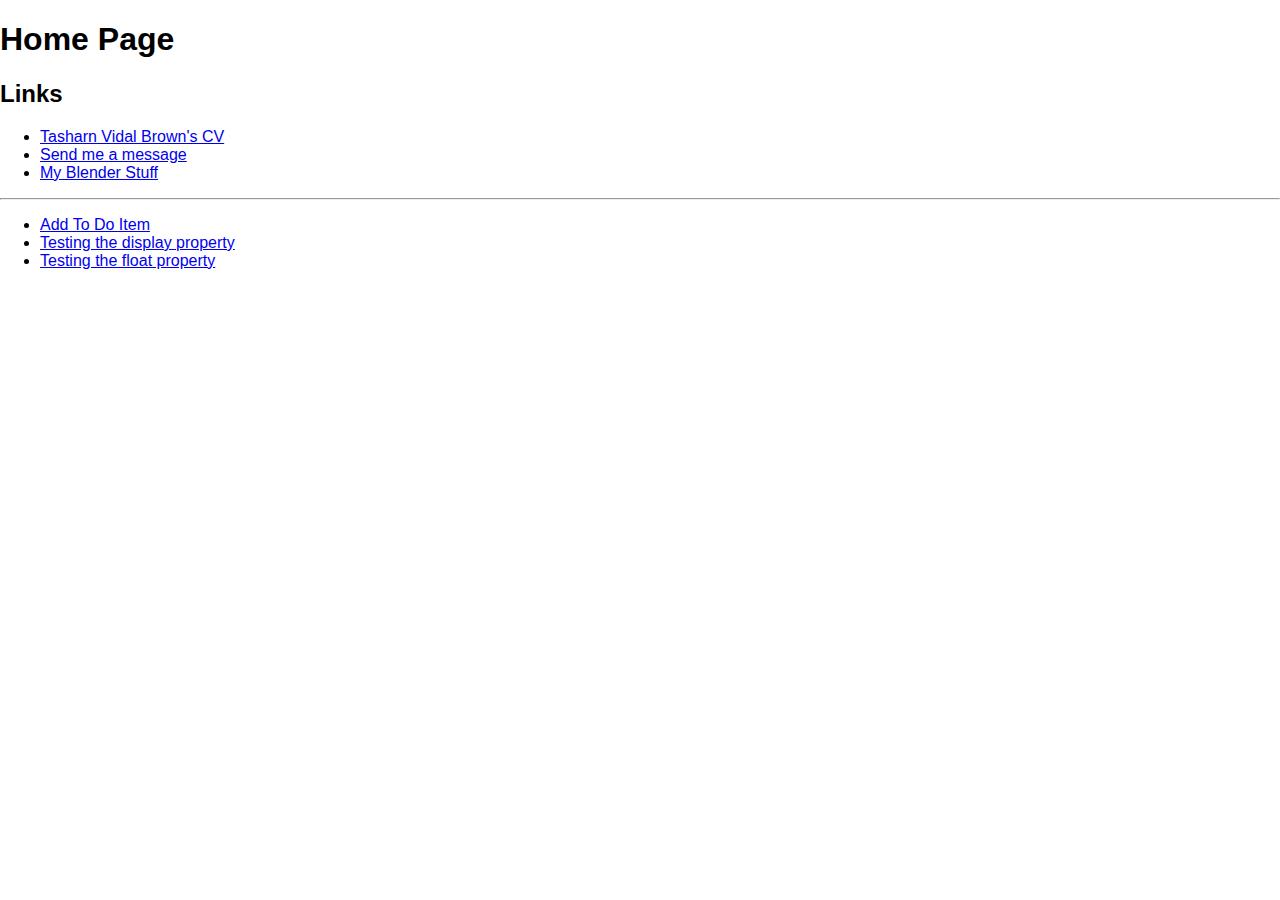
<file: index.html>
<!DOCTYPE html>
<html lang="en">

    <head>

        <meta charset="UTF-8">
        <title>Home Page</title>

        <link rel="stylesheet" type="text/css" href="cssWebsite.css" />

    </head>

    <body>

        <h1>Home Page</h1>

        <section>

            <h2>Links</h2>

            <nav>
                <ul>
                    <!-- Stuff I actually want to keep and update -->
                    <li><a href="tasharnCV.html" target="_blank">Tasharn Vidal Brown's CV</a></li>
                    <li><a href="contactForm.html" target="_blank">Send me a message</a></li>
                    <li><a href="blenderStuff.html" target="_blank">My Blender Stuff</a></li>
                </ul>

                <hr>

                <ul>
                    <li><a href="todoForm.html" target="_blank">Add To Do Item</a></li>
                    <li><a href="displayTest.html" target="_blank">Testing the display property</a></li>
                    <li><a href="floatTest.html" target="_blank">Testing the float property</a></li>
                </ul>
            </nav>

        </section>

    </body>

</html>
</file>
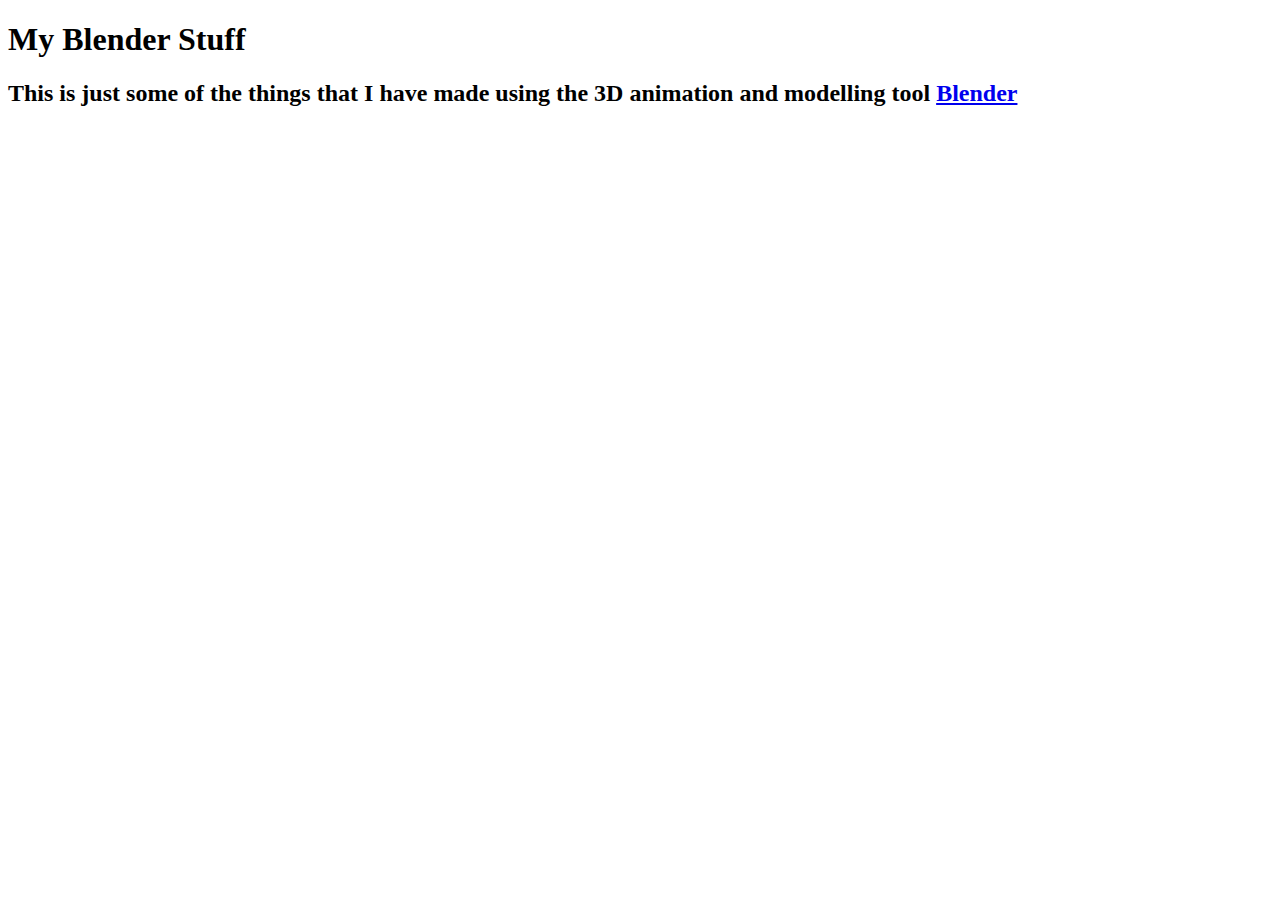
<file: blenderStuff.html>
<!DOCTYPE html>
<html lang="en">

    <head>

        <meta charset="UTF-8">
        <title>My Blender Creations</title>

        <!-- <link rel="stylesheet" type="text/css" href="cssWebsite.css" /> -->

    </head>

    <body>

        <h1>My Blender Stuff</h1>

        <section>

            <h2>This is just some of the things that I have made using the 3D animation and modelling tool <a href="https://www.blender.org/">Blender</a></h2>


        </section>

    </body>

</html>
</file>
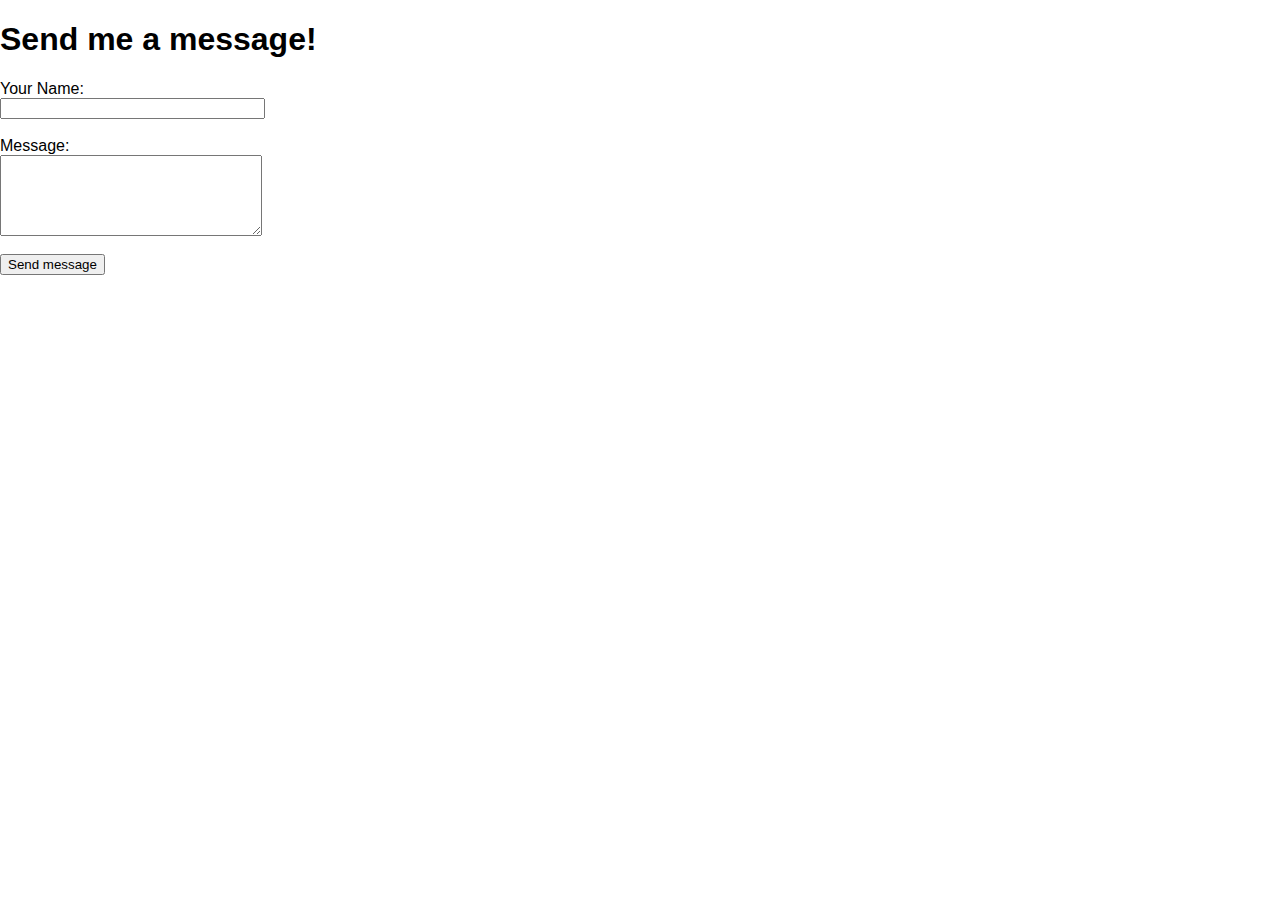
<file: contactForm.html>
<!DOCTYPE html>
<html lang="en">

    <head>

        <meta charset="UTF-8">
        <title>Contact Me</title>

        <link rel="stylesheet" type="text/css" href="cssWebsite.css" />

    </head>

    <body>

        <main>

            <h1>Send me a message!</h1>
            <!-- Testing link http://lacedeamon.spartaglobal.com/contactform/test -->
            <form action="http://lacedeamon.spartaglobal.com/contactform" method="post">

                <div class="contactFormInputs">
                    <label for="name">Your Name:</label>
                    <input type="text" name="name" id="name" size="30">
                </div>

                <div class="contactFormInputs">
                    <!-- <label for="email">Email:</label> -->
                    <input type="hidden" name="email" id="email" value="tbrown@spartaglobal.com">
                </div>

                <div class="contactFormInputs">
                    <!-- <label for="addressee">Addressee:</label> -->
                    <input type="hidden" name="addressee" id="addressee" value="Tasharn" hidden>
                </div>

                <br>

                <div class="contactFormInputs">
                    <label for="message">Message:</label>
                    <textarea name="message" id="message" cols="30" rows="5" ></textarea>
                </div>

                <br>

                <input type="submit" value="Send message" id="submit">

            </form>

        </main>

    </body>

</html>
</file>
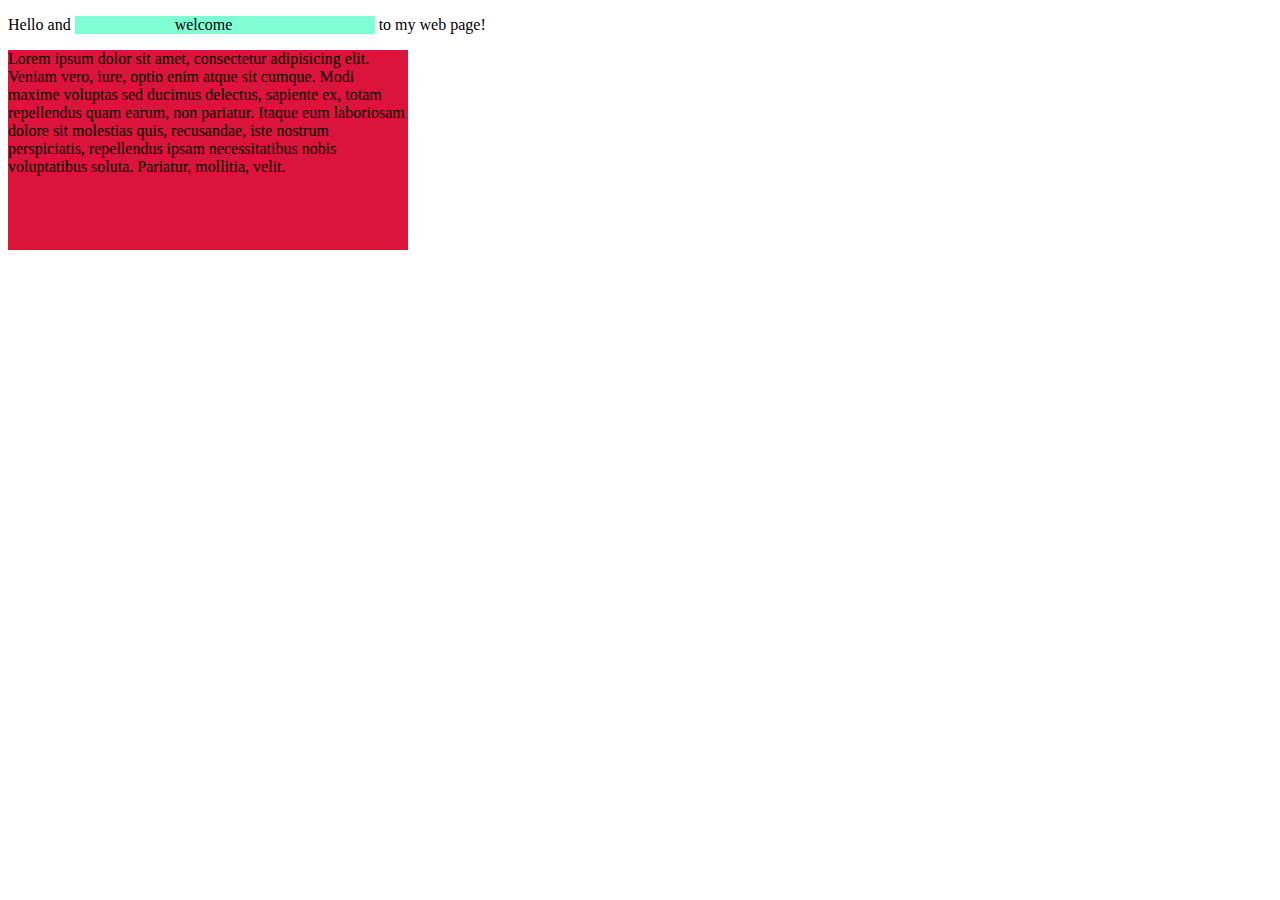
<file: displayTest.html>
<!DOCTYPE html>
<html lang="en">

    <head>

        <meta charset="UTF-8">
        <title>Display Testing</title>

        <style>

            span {
                background-color: aquamarine;
                width: 200px;
                padding-left: 100px;
                display: inline-block;
            }

            div {
                background-color: crimson;
                width: 400px;
                height: 200px;
            }

        </style>

    </head>

    <body>

        <p>Hello and <span>welcome</span> to my web page!</p>
        <div>Lorem ipsum dolor sit amet, consectetur adipisicing elit. Veniam vero, iure, optio enim atque sit cumque. Modi maxime voluptas sed ducimus delectus, sapiente ex, totam repellendus quam earum, non pariatur. Itaque eum laboriosam dolore sit molestias quis, recusandae, iste nostrum perspiciatis, repellendus ipsam necessitatibus nobis voluptatibus soluta. Pariatur, mollitia, velit.</div>

    </body>

</html>
</file>
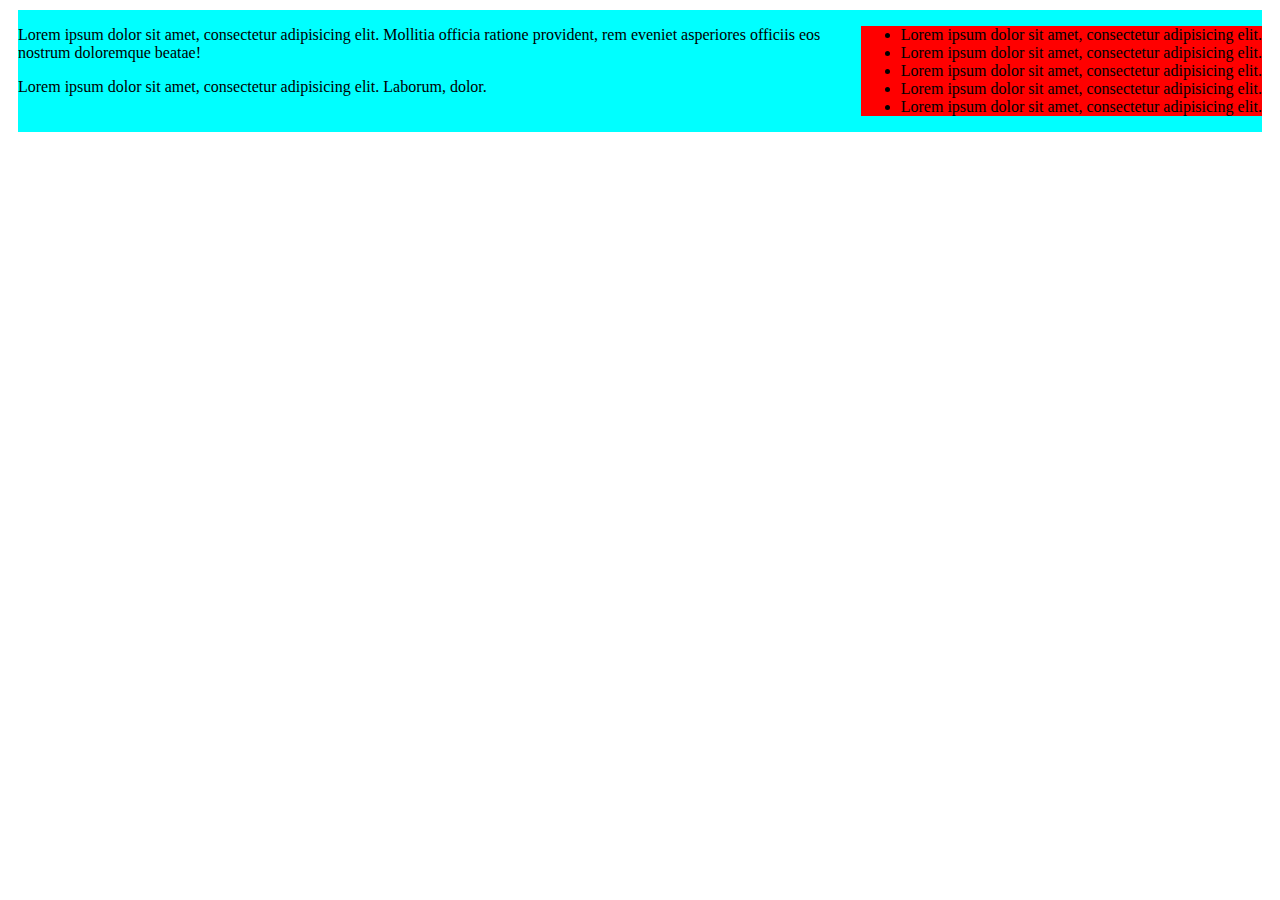
<file: floatTest.html>
<!DOCTYPE html>
<html lang="en">
<head>
    <meta charset="UTF-8">
    <title>Float sidebar testing</title>

    <style>
        div {
            background-color: aqua;
            margin: 10px;
        }

        ul {
            float: right;
            background-color: red;
        }

        #clear-this {
            /*clear: both;*/
        }

        .clearfix {
            overflow: auto;
        }

    </style>
</head>
<body>
    <div class="clearfix">
        <ul>
            <li>Lorem ipsum dolor sit amet, consectetur adipisicing elit.</li>
            <li>Lorem ipsum dolor sit amet, consectetur adipisicing elit.</li>
            <li>Lorem ipsum dolor sit amet, consectetur adipisicing elit.</li>
            <li>Lorem ipsum dolor sit amet, consectetur adipisicing elit.</li>
            <li>Lorem ipsum dolor sit amet, consectetur adipisicing elit.</li>
        </ul>
        <p>Lorem ipsum dolor sit amet, consectetur adipisicing elit. Mollitia officia ratione provident, rem eveniet asperiores officiis eos nostrum doloremque beatae!</p>
        <p id="clear-this">Lorem ipsum dolor sit amet, consectetur adipisicing elit. Laborum, dolor.</p>

    </div>
</body>
</html>
</file>
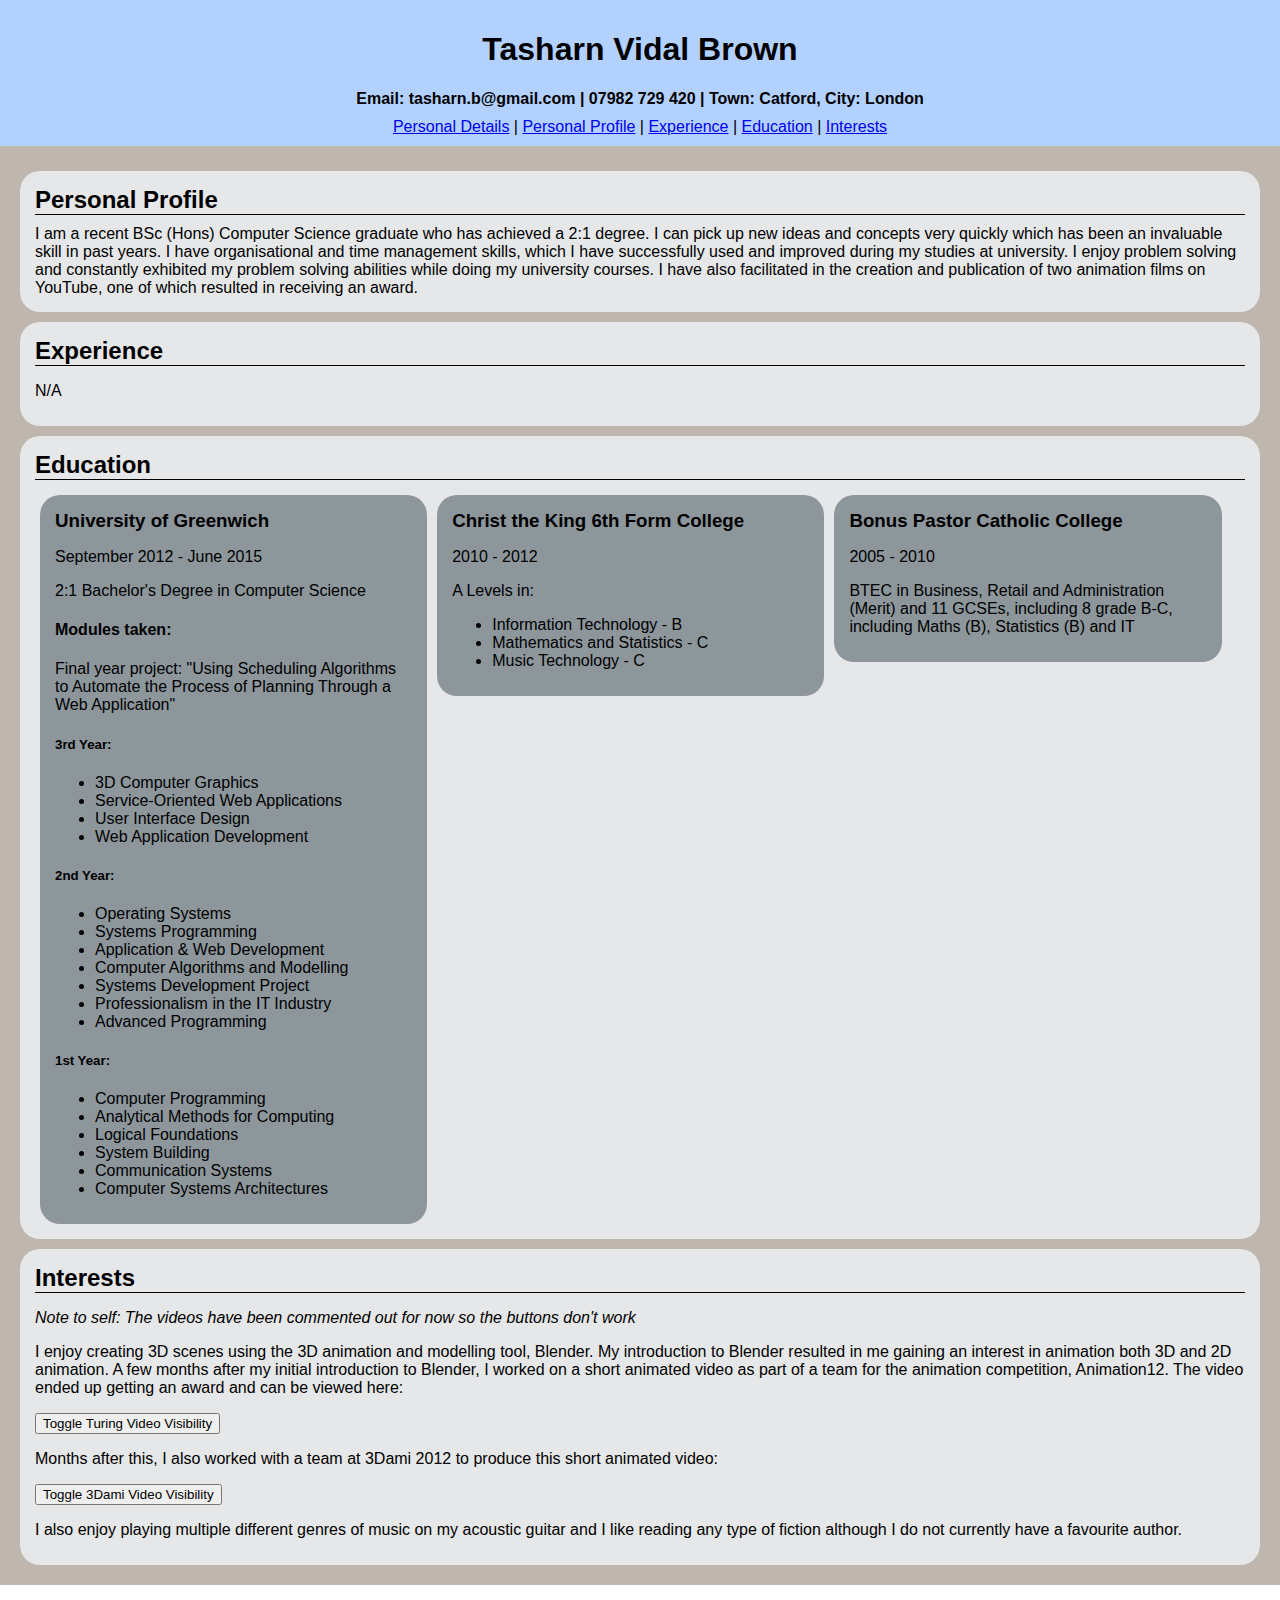
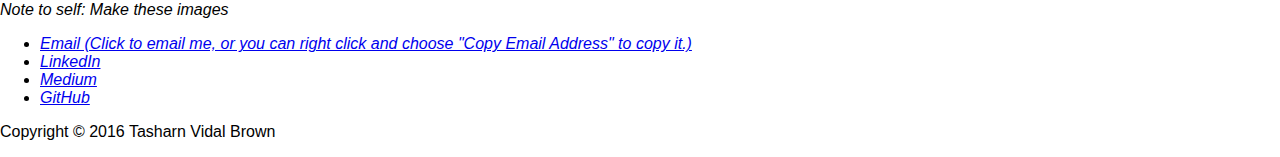
<file: tasharnCV.html>
<!doctype html>
<html lang="en">

	<head>

		<meta charset="UTF-8">
        <title>Tasharn Vidal Brown's CV</title>

		<link rel="stylesheet" type="text/css" href="cssWebsite.css" />

	</head>

	<body>

        <main>
            <!-- CV header -->
            <header id="main-header">

                <h1 id="title">Tasharn Vidal Brown</h1>

                <section id="details">
                    <!-- Maybe change this to an address tag -->
                    <p>Email: tasharn.b@gmail.com</p>
                    <p>07982 729 420</p>
                    <p>Town: Catford, City: London</p>

                </section>

                <nav id="cv-nav">
                    <ul>
                        <li><a href="#details">Personal Details</a></li>
                        <li><a href="#profile">Personal Profile</a></li>
                        <li><a href="#experience">Experience</a></li>
                        <li><a href="#education">Education</a></li>
                        <li><a href="#interests">Interests</a></li>
                    </ul>
                </nav>

            </header>

            <!-- Main part of the CV -->
            <section id="cv">

                <!-- Personal Profile -->
                <section id="profile" class="main-sections">

                    <h2>Personal Profile</h2>

                    <p>
                    I am a recent BSc (Hons) Computer Science graduate who has achieved a 2:1 degree.
                    I can pick up new ideas and concepts very quickly which has been an invaluable skill in past years.
                    I have organisational and time management skills, which I have successfully used and improved during my studies at university.
                    I enjoy problem solving and constantly exhibited my problem solving abilities while doing my university courses.
                    I have also facilitated in the creation and publication of two animation films on YouTube, one of which resulted in receiving an award.
                    </p>

                </section>

                <!-- Work Experience -->
                <section id="experience" class="main-sections">

                    <h2>Experience</h2>

                    <p>N/A</p>

                </section>

                <!-- Education -->
                <section id="education" class="main-sections">

                    <h2>Education</h2>

                    <section class="education-sections">

                        <div id="university">
                            <h3>University of Greenwich</h3>
                            <p>September 2012 - June 2015</p>
                            <p>2:1 Bachelor's Degree in Computer Science</p>

                            <h4>Modules taken:</h4>

                            <p>Final year project: "Using Scheduling Algorithms to Automate the Process of Planning Through a Web Application"</p>
                            <h5>3rd Year:</h5>
                            <ul>
                                <li>3D Computer Graphics</li>
                                <li>Service-Oriented Web Applications</li>
                                <li>User Interface Design</li>
                                <li>Web Application Development</li>
                            </ul>
                            <h5>2nd Year:</h5>
                            <ul>
                                <li>Operating Systems</li>
                                <li>Systems Programming</li>
                                <li>Application &amp; Web Development</li>
                                <li>Computer Algorithms and Modelling</li>
                                <li>Systems Development Project</li>
                                <li>Professionalism in the IT Industry</li>
                                <li>Advanced Programming</li>
                            </ul>
                            <h5>1st Year:</h5>
                            <ul>
                                <li>Computer Programming</li>
                                <li>Analytical Methods for Computing</li>
                                <li>Logical Foundations</li>
                                <li>System Building</li>
                                <li>Communication Systems</li>
                                <li>Computer Systems Architectures</li>
                            </ul>

                        </div>

                    </section>

                    <section class="education-sections">

                        <div id="college">
                            <h3>Christ the King 6th Form College</h3>
                            <p>2010 - 2012</p>
                            <p>A Levels in:</p>
                            <ul>
                                <li>Information Technology - B</li>
                                <li>Mathematics and Statistics - C</li>
                                <li>Music Technology - C</li>
                            </ul>
                        </div>

                    </section>

                    <section class="education-sections">

                        <div id="secondary">
                            <h3>Bonus Pastor Catholic College</h3>
                            <p>2005 - 2010</p>
                            <p>BTEC in Business, Retail and Administration (Merit) and 11 GCSEs, including 8 grade B-C, including Maths (B), Statistics (B) and IT</p>
                        </div>

                    </section>

                </section>

                <!-- Interests -->
                <section id="interests" class="main-sections">

                    <h2>Interests</h2>

                    <p><em>Note to self: The videos have been commented out for now so the buttons don't work</em></p>
                    <p>
                        I enjoy creating 3D scenes using the 3D animation and modelling tool, Blender.
                        My introduction to Blender resulted in me gaining an interest in animation both 3D and 2D animation.
                        A few months after my initial introduction to Blender, I worked on a short animated video as part of a
                        team for the animation competition, Animation12. The video ended up getting an award and can be viewed
                        here:
                    </p>
                    <input type="button" value="Toggle Turing Video Visibility" id="btnTuring" onclick="toggleVideoVisibility(this)">
                    <!-- <iframe id="vidTuring" class="bVideos" src="https://www.youtube.com/embed/NxREOaqARno" style="display:none" allowfullscreen></iframe> -->
                    <p>
                        Months after this, I also worked with a team at 3Dami 2012 to produce
                        this short animated video:
                    </p>
                    <input type="button" value="Toggle 3Dami Video Visibility" id="btn3Dami" onclick="toggleVideoVisibility(this)">
                    <!-- <iframe id="vid3Dami" class="bVideos" src="https://www.youtube.com/embed/_l34KV8Px3o" style="display:none" allowfullscreen></iframe> -->
                    <p>
                        I also enjoy playing multiple different genres
                        of music on my acoustic guitar and I like reading any type of fiction although I do not currently have
                        a favourite author.
                    </p>

                </section>

            </section>

        </main>

        <footer>

            <address>
                <p><em>Note to self: Make these images</em></p>
                <ul id="contact">
                    <li><a href="mailto:tasharn.b@gmail.com">Email (Click to email me, or you can right click and choose "Copy Email Address" to copy it.)</a></li>
                    <li><a href="https://uk.linkedin.com/in/tasharn-vidal-brown-14a1b2121">LinkedIn</a></li>
                    <li><a href="https://medium.com/@tasharnb">Medium</a></li>
                    <li><a href="https://github.com/TasharnVB">GitHub</a></li>
                </ul>
            </address>

            <!-- Copyright notice format adapted from here: https://designshack.net/articles/the-footer-copyright-notice/ -->
            <p>Copyright &copy; 2016 Tasharn Vidal Brown</p>

        </footer>

        <!-- Javascript -->
        <script type="text/javascript">
            // The method used by the buttons to toggle the visibility
            function toggleVideoVisibility(test) {
                var videoNode;
                switch (test) {
                    case btnTuring:
                        videoNode = document.getElementById("vidTuring");
                        break;
                    case btn3Dami:
                        videoNode = document.getElementById("vid3Dami");
                        break;
                    default:
                        videoNode = document.getElementById("vidTuring");
                        break;
                }
                if (videoNode.style.display != "none") {
                    videoNode.style.display = "none";
                } else {
                    videoNode.style.display = "block";
                }
            }

        </script>

	</body>

</html>
</file>
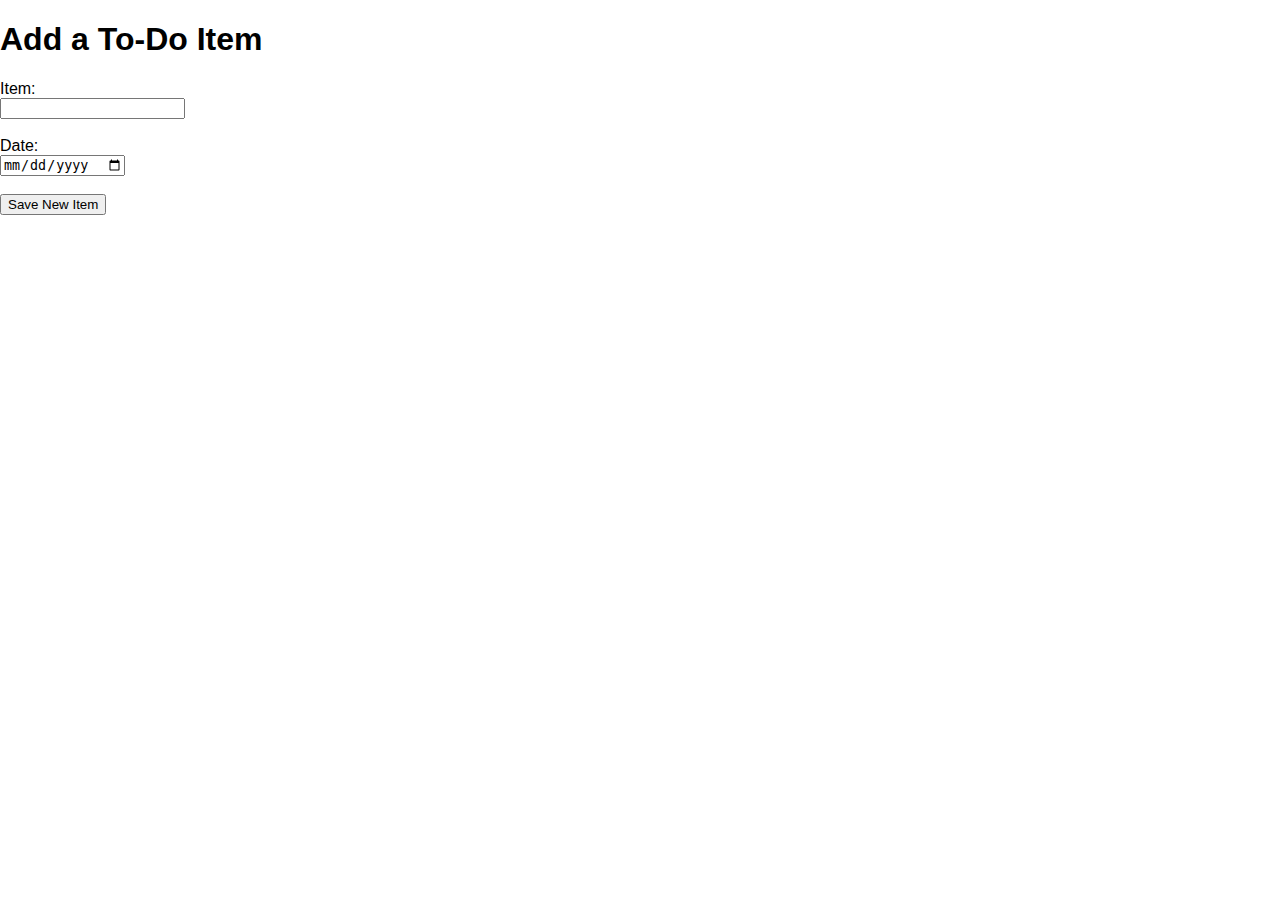
<file: todoForm.html>
<!DOCTYPE html>
<html lang="en">

    <head>

        <meta charset="UTF-8">
        <title>Add To-Do Item</title>

        <link rel="stylesheet" type="text/css" href="cssWebsite.css" />

    </head>

    <body>

        <main>

            <h1>Add a To-Do Item</h1>

            <form action="http://lacedeamon.spartaglobal.com/todos" method="post">

                <div class="todoFormInputs">
                    <label for="title">Item:</label>
                    <input type="text" name="title" id="title">
                </div>

                <br>

                <!-- Note: Date tag does not work properly in Firefox -->
                <!-- Date tag gives dats in the yyyy-mm-dd format -->
                <div class="todoFormInputs">
                    <label for="due">Date:</label>
                    <input type="date" name="due" id="due">
                </div>

                <br>

                <input type="submit" value="Save New Item" id="submit">

            </form>

        </main>

    </body>

</html>
</file>
<file: cssWebsite.css>
/* Apply border box to everything */
html {
    box-sizing: border-box;
}

*, *:before, *:after {
    box-sizing: inherit;
}
/* Inheriting code used because of this article: https://css-tricks.com/inheriting-box-sizing-probably-slightly-better-best-practice/ */


/* Entire body */
body {
    font-family: sans-serif;
    margin: 0px;
}

/* Main header */
#main-header {
    background-color: #B3D1FF;
    padding: 10px 10px;
    text-align: center;
}

#details {
    margin: 10px;
}

#details p {
    display: inline;
    font-weight: bold;
}

#details p:after {
    content: " | ";
}

#details p:last-child:after {
    content: "";
}

/* Main part of CV */
#cv {
    padding: 15px 20px 20px 20px;
    background-color: #BFB7AE;
}

.main-sections {
    background-color: #E6E7E8;
    padding: 10px 15px;
    margin-top: 10px;
    border-radius: 20px;
}

.main-sections h2 {
    margin: 5px 0px 10px 0px;
    border-bottom: 1px solid #000000;
}

/* Personal Profile */
#profile p {
    margin: 5px 0px;
}

/* Experience */


/* Education */
#education {
    overflow: auto;
}

.education-sections {
    width: 32%;
    margin: 5px 5px;
    background-color: #8D969B;
    float: left;
    padding: 10px 15px;
    border-radius: 20px;
}

.education-sections h3 {
    margin: 5px 0px 10px 0px;
    /*border-bottom: 1px solid #000000;*/
}

/* This is where I got to */
/******************************************/

/* Interests */
#interests {
    clear: left;
}


input, textarea {
    display: block;
}

.contactFormInputs, .todoFormInputs {
    display: block;
}

#cv-nav ul, #contact ul {
    list-style-type: none;
    margin: 0;
    padding: 0;
}

#cv-nav ul li, #contact ul li {
    display: inline;
}

#cv-nav ul li:after, #contactv ul li:after {
    content: " | ";
}

#cv-nav ul li:last-child:after, #contact ul li:last-child:after {
    content: "";
}

.bVideo {
    width: 560px;
    height: 315px;
    border: none;
}
</file>
